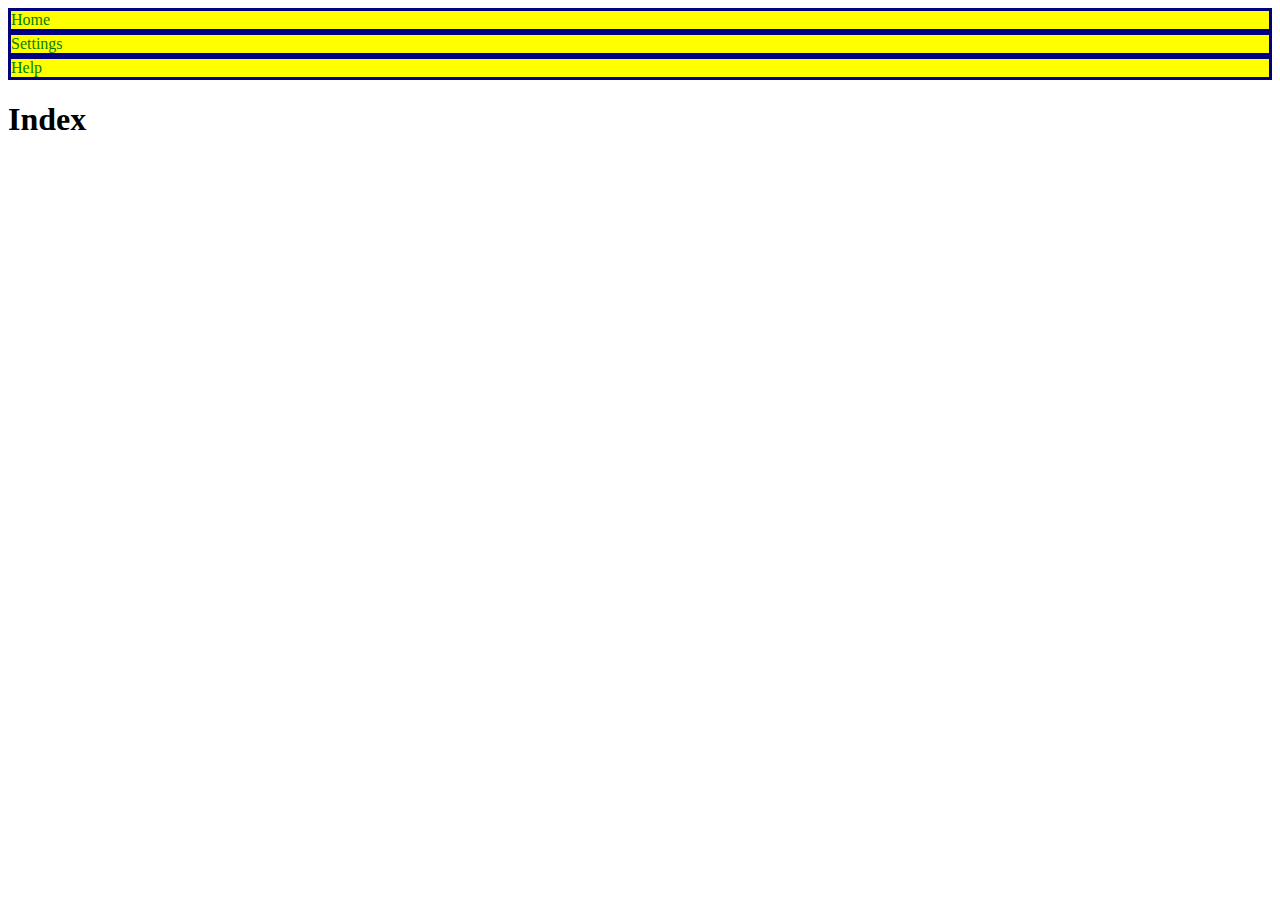
<file: index.html>
<!doctype html>
<html>
<head>
  <title>
    BuildingTabs
  </title>
  <meta charset="utf-8">
   <link rel="stylesheet" href="tabs.css" />
</head>

<body>
  <nav>
    <div class="nav-tab"> <a href="index.html" class="navigation"> Home</a> </div>
    <div class="nav-tab"> <a href="settings.html" class="navigation"> Settings </a></div>
    <div class="nav-tab"> <a href="help.html" class="navigation"> Help</a> </div>
  </nav>
  <h1> Index </h1>
</body>

</html>
</file>
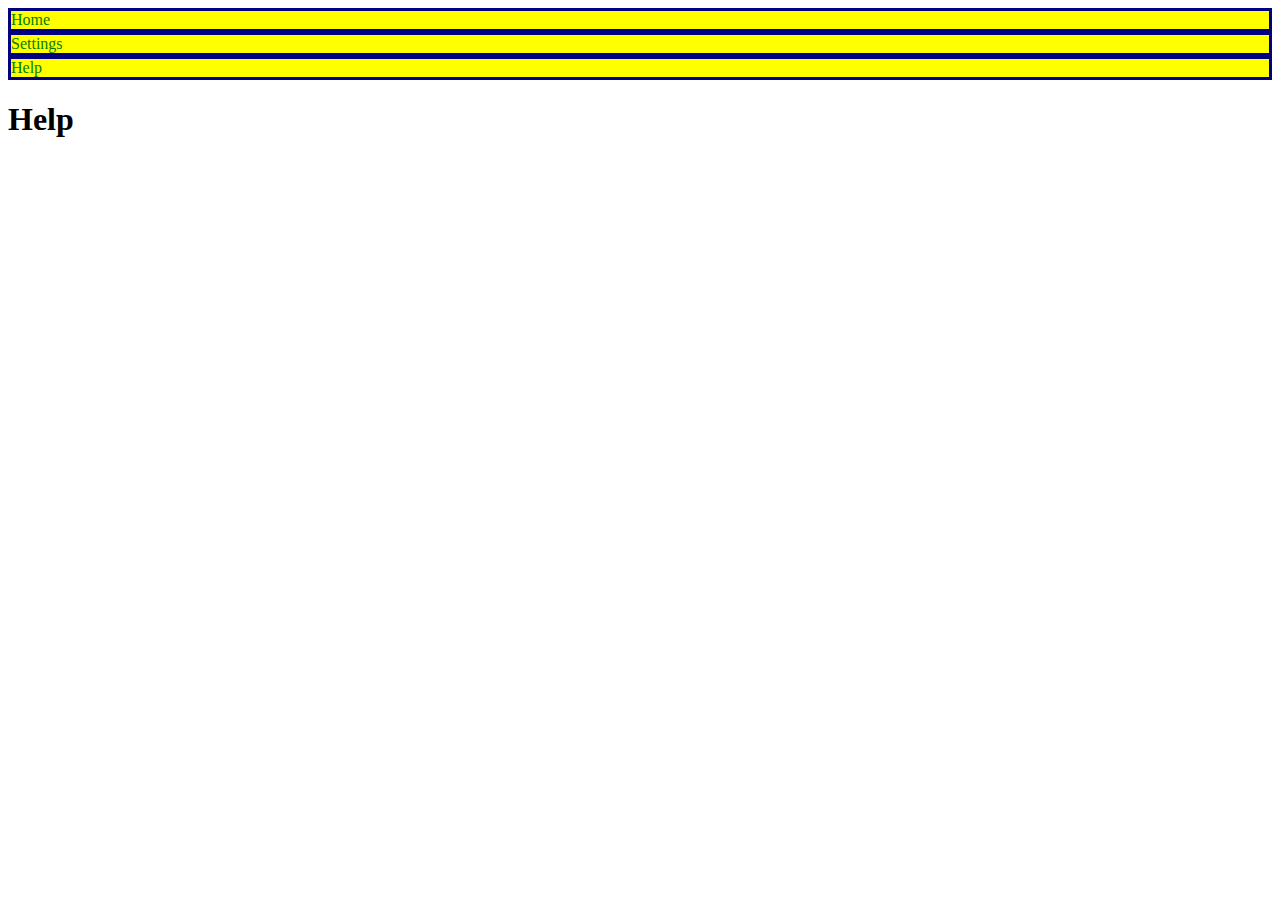
<file: help.html>
<!doctype html>
<html>
<head>
  <title>
    BuildingTabs
  </title>
  <meta charset="utf-8">
   <link rel="stylesheet" href="tabs.css" />
</head>

<body>
  <nav>
    <div class="nav-tab"> <a href="index.html" class="navigation"> Home</a> </div>
    <div class="nav-tab"> <a href="settings.html" class="navigation"> Settings </a></div>
    <div class="nav-tab"> <a href="help.html" class="navigation"> Help</a> </div>
  </nav>
  <h1> Help </h1>
</body>

</html>
</file>
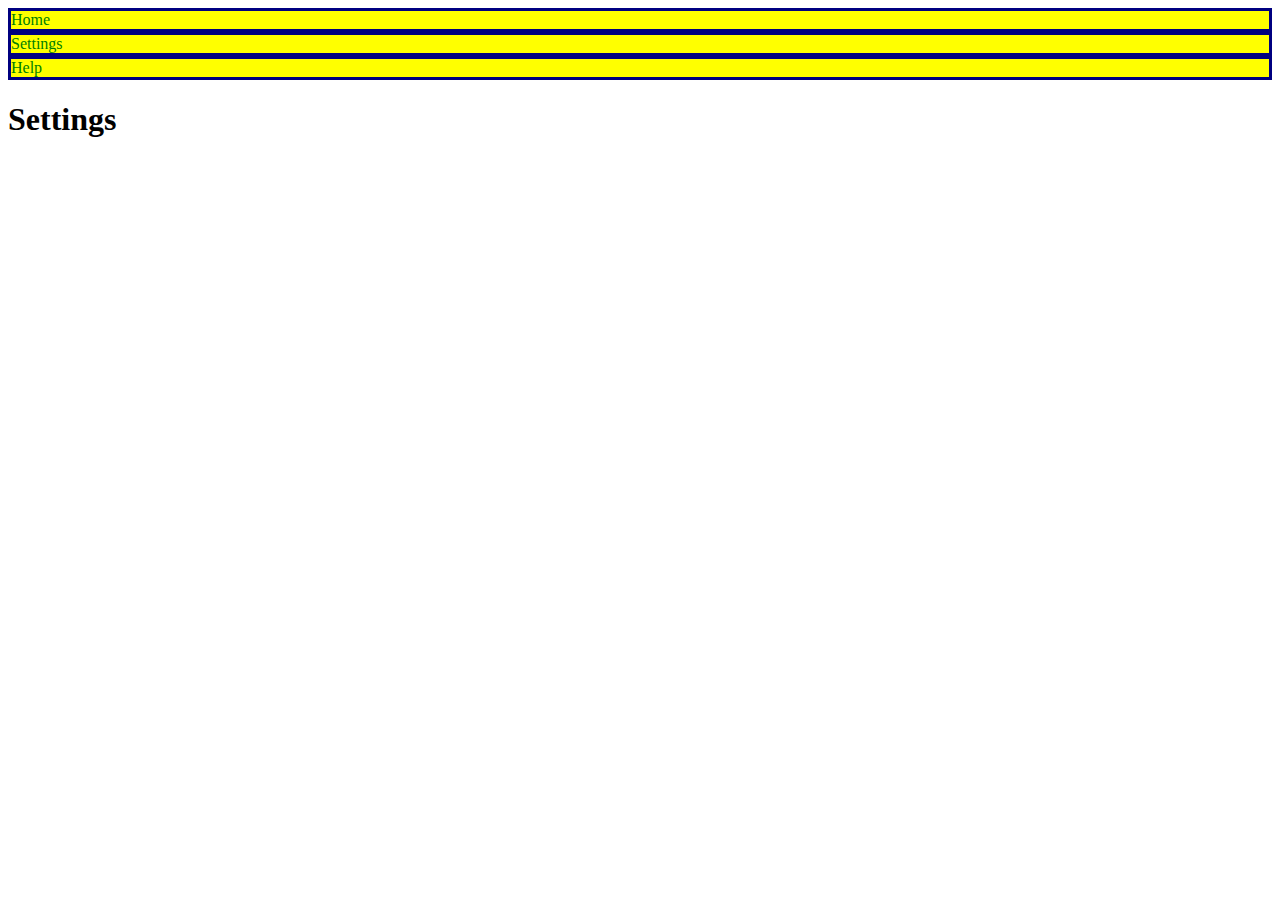
<file: settings.html>
<!doctype html>
<html>
<head>
  <title>
    BuildingTabs
  </title>
  <meta charset="utf-8">
   <link rel="stylesheet" href="tabs.css" />
</head>

<body>
  <nav>
    <div class="nav-tab"> <a href="index.html" class="navigation"> Home</a> </div>
    <div class="nav-tab"> <a href="settings.html" class="navigation"> Settings </a></div>
    <div class="nav-tab"> <a href="help.html" class="navigation"> Help</a> </div>
  </nav>
  <h1> Settings </h1>
</body>

</html>
</file>
<file: tabs.css>
.nav-tab{
  background-color: yellow;
  color: navy;
  border-style: solid;
}
.navigation{
  color: green;
  text-decoration: none;
}
.nav-tab:hover{
  color: pink;
}
</file>
